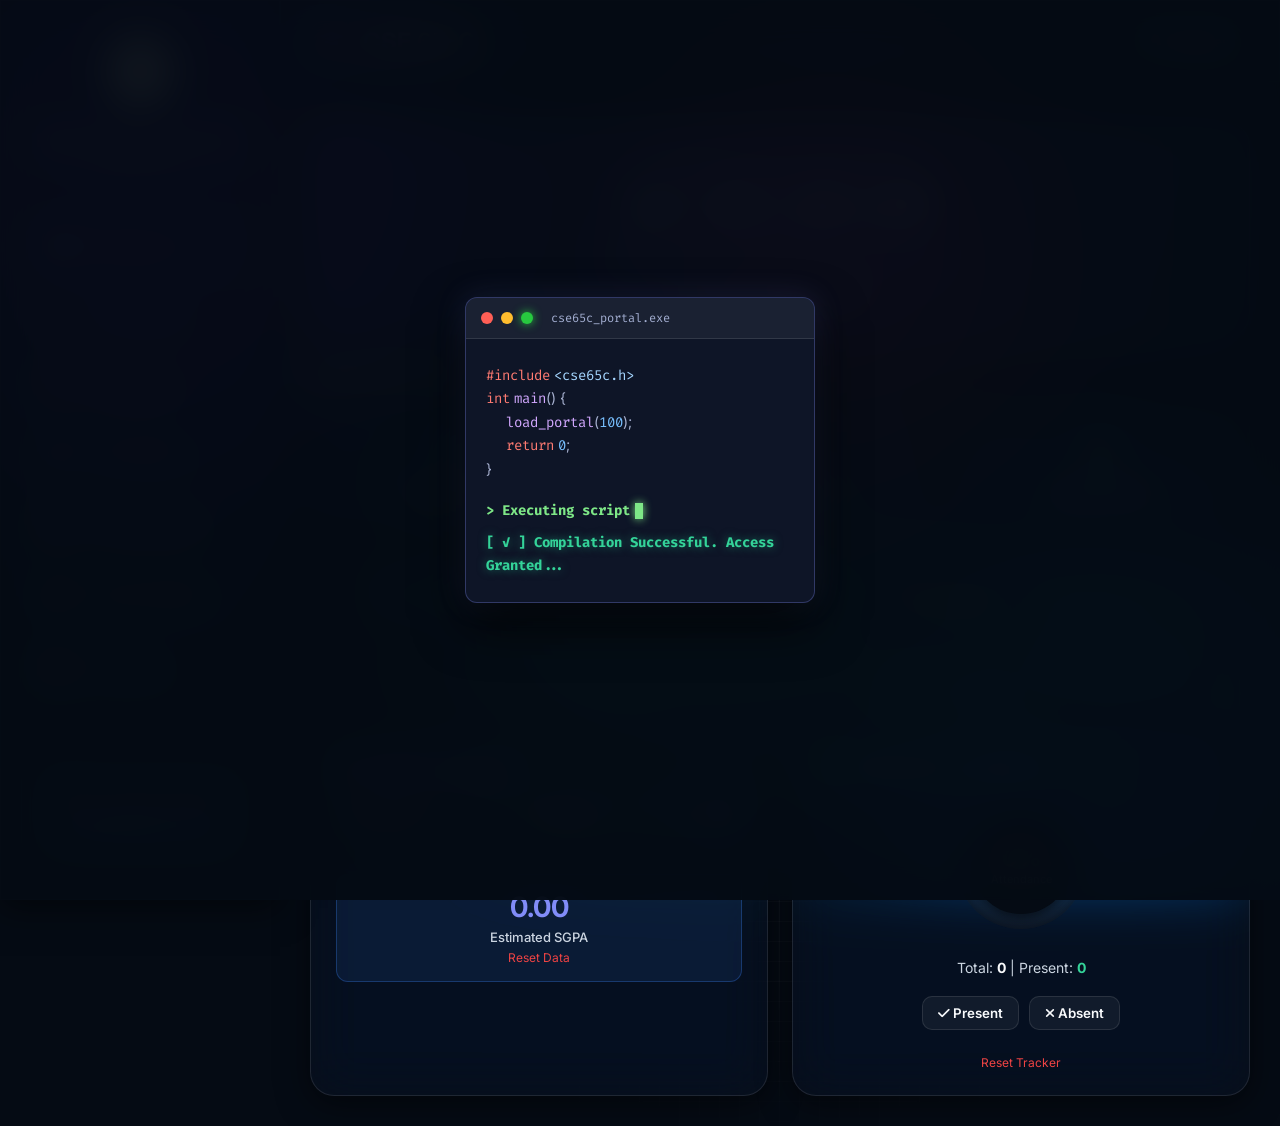
<file: index.html>
<!DOCTYPE html>
<html lang="en">
<head>
    <meta charset="UTF-8">
    <meta name="viewport" content="width=device-width, initial-scale=1.0, maximum-scale=1.0, user-scalable=no">
    <title>CSE 65-C - Premium Portal</title>
    <!-- FontAwesome -->
    <link rel="stylesheet" href="https://cdnjs.cloudflare.com/ajax/libs/font-awesome/6.4.0/css/all.min.css">
    <!-- Google Fonts -->
    <link href="https://fonts.googleapis.com/css2?family=Inter:wght@300;400;500;600;700&family=Fira+Code:wght@400;500;600&display=swap" rel="stylesheet">
    
    <style>
        /* ================= CSS VARIABLES FOR PERMANENT DARK MODE ================= */
        :root {
            --bg-body: #050b14;
            --glass-bg: rgba(15, 23, 42, 0.35);
            --glass-border: rgba(255, 255, 255, 0.1);
            --glass-icon-bg: rgba(255, 255, 255, 0.05);
            --glass-shadow: 0 8px 32px rgba(0, 0, 0, 0.5);
            
            --text-primary: #f8fafc;
            --text-secondary: #cbd5e1;
            --primary: #818cf8;
            --primary-light: rgba(117, 81, 255, 0.2);
            --hover-bg: rgba(255, 255, 255, 0.05);
            
            --table-hover-bg: rgba(59, 130, 246, 0.7); 
            --table-hover-text: #ffffff;

            --success: #34d399;
            --warning: #fbbf24;
            --danger: #ef4444;

            --font-main: 'Inter', sans-serif;
            --font-code: 'Fira Code', monospace;

            /* Dark Mode Blob Colors */
            --blob-1: #4c1d95;
            --blob-2: #0369a1;
            --blob-3: #0f766e;
            --blob-4: #be185d;
        }

        * { margin: 0; padding: 0; box-sizing: border-box; font-family: var(--font-main); transition: color 0.3s ease, border-color 0.3s ease, background-color 0.3s ease; }

        body { background-color: var(--bg-body); color: var(--text-primary); display: flex; min-height: 100vh; overflow-x: hidden; }

        /* ================= AMBIENT BACKGROUND BLOBS ================= */
        .ambient-bg { position: fixed; top: 0; left: 0; width: 100vw; height: 100vh; z-index: -1; overflow: hidden; pointer-events: none;}
        .blob { position: absolute; filter: blur(90px); opacity: 0.6; animation: floatBlob 25s infinite alternate ease-in-out; border-radius: 50%;}
        .blob:nth-child(1) { width: 45vw; height: 45vw; background: var(--blob-1); top: -10%; left: -10%; }
        .blob:nth-child(2) { width: 40vw; height: 40vw; background: var(--blob-2); bottom: -10%; right: -5%; animation-delay: -5s; }
        .blob:nth-child(3) { width: 35vw; height: 35vw; background: var(--blob-3); top: 40%; left: 35%; animation-delay: -10s; }
        .blob:nth-child(4) { width: 30vw; height: 30vw; background: var(--blob-4); top: 10%; right: 20%; animation-delay: -15s; }
        
        @keyframes floatBlob { 0% { transform: translate(0, 0) scale(1); } 100% { transform: translate(60px, 80px) scale(1.15); } }

        /* ================= UNIVERSAL BACKGROUND ================= */
        .content-area { 
            padding: 30px; flex-grow: 1; max-width: 1400px; margin: 0 auto; width: 100%; 
            position: relative; z-index: 1;
        }
        .content-area::before {
            content: ""; position: absolute; top: 0; left: 0; width: 100%; height: 100%;
            background-image: 
                linear-gradient(rgba(255, 255, 255, 0.08) 1px, transparent 1px),
                linear-gradient(90deg, rgba(255, 255, 255, 0.08) 1px, transparent 1px),
                linear-gradient(rgba(255, 255, 255, 0.03) 2px, transparent 2px),
                linear-gradient(90deg, rgba(255, 255, 255, 0.03) 2px, transparent 2px);
            background-size: 20px 20px, 20px 20px, 100px 100px, 100px 100px;
            background-position: -1px -1px, -1px -1px, -2px -2px, -2px -2px;
            z-index: -1;
            mask-image: radial-gradient(ellipse at center, rgba(0,0,0,1) 0%, rgba(0,0,0,0) 80%);
            -webkit-mask-image: radial-gradient(ellipse at center, rgba(0,0,0,1) 0%, rgba(0,0,0,0) 80%);
            opacity: 0.7; pointer-events: none;
        }

        /* ================= GLASSMORPHISM ================= */
        .glass-effect {
            background: var(--glass-bg);
            backdrop-filter: blur(24px) saturate(180%);
            -webkit-backdrop-filter: blur(24px) saturate(180%);
            border: 1px solid var(--glass-border);
            box-shadow: var(--glass-shadow);
        }
        
        .glass-icon {
            background: var(--glass-icon-bg);
            backdrop-filter: blur(12px);
            -webkit-backdrop-filter: blur(12px);
            border: 1px solid var(--glass-border);
            border-radius: 14px;
            display: inline-flex; justify-content: center; align-items: center;
            box-shadow: 0 4px 15px rgba(0,0,0,0.3);
            transition: 0.3s ease;
        }

        /* ================= PRELOADER ================= */
        #preloader {
            position: fixed; top: 0; left: 0; width: 100vw; height: 100vh;
            background: rgba(5, 11, 20, 0.95); z-index: 999999; display: flex;
            justify-content: center; align-items: center; flex-direction: column;
            transition: opacity 0.8s ease, transform 0.8s ease, visibility 0.8s ease;
            backdrop-filter: blur(20px); -webkit-backdrop-filter: blur(20px);
        }
        .terminal-loader {
            width: 350px; background: rgba(15, 23, 42, 0.95); border: 1px solid rgba(129, 140, 248, 0.3);
            border-radius: 12px; box-shadow: 0 20px 50px rgba(0,0,0,0.8), 0 0 30px rgba(129, 140, 248, 0.15);
            overflow: hidden; animation: floatTerminal 4s ease-in-out infinite alternate;
        }
        @keyframes floatTerminal { 0% { transform: translateY(0px); } 100% { transform: translateY(-12px); } }
        
        .terminal-header {
            background: rgba(255, 255, 255, 0.05); padding: 12px 15px; display: flex; gap: 8px;
            border-bottom: 1px solid rgba(255, 255, 255, 0.1); align-items: center;
        }
        .terminal-header .dot { width: 12px; height: 12px; border-radius: 50%; }
        .dot.red { background: #ff5f56; }
        .dot.yellow { background: #ffbd2e; }
        .dot.green { background: #27c93f; box-shadow: 0 0 10px #27c93f; }
        .terminal-header .title { margin-left: 10px; font-size: 12px; color: #a3aed1; font-family: var(--font-code); }
        
        .terminal-body { padding: 25px 20px; font-family: var(--font-code); font-size: 14px; color: #a8b2d1; text-align: left; line-height: 1.6;}
        
        .terminal-body .code-line { opacity: 0; animation: fadeLine 0.1s forwards; }
        .code-line.l1 { animation-delay: 0.5s; }
        .code-line.l2 { animation-delay: 1.2s; }
        .code-line.l3 { animation-delay: 1.8s; }
        .code-line.l4 { animation-delay: 2.2s; }
        .code-line.l5 { animation-delay: 2.6s; }

        .keyword { color: #ff7b72; font-family: var(--font-code); }
        .string { color: #a5d6ff; font-family: var(--font-code); }
        .function { color: #d2a8ff; font-family: var(--font-code); }
        .number { color: #79c0ff; font-family: var(--font-code); }
        .indent { margin-left: 20px; }
        
        .typing-text { 
            margin-top: 20px; color: #7ee787; font-weight: bold; font-family: var(--font-code); display: flex; align-items: center;
            opacity: 0; animation: fadeLine 0.1s forwards; animation-delay: 3s;
        }
        .success-flash {
            margin-top: 10px; color: #34d399; font-weight: bold; font-family: var(--font-code); text-shadow: 0 0 10px rgba(52,211,153,0.5);
            opacity: 0; animation: fadeLine 0.1s forwards; animation-delay: 3.8s;
        }
        .cursor { display: inline-block; width: 8px; height: 16px; background: #7ee787; animation: blink 1s step-end infinite; margin-left: 5px; box-shadow: 0 0 8px #7ee787;}
        
        @keyframes fadeLine { from { opacity: 0; transform: translateX(-5px); } to { opacity: 1; transform: translateX(0); } }
        @keyframes blink { 0%, 100% { opacity: 1; } 50% { opacity: 0; } }
        
        /* ================= STATUS ANIMATIONS ================= */
        @keyframes pulseLive { 0% { opacity: 1; } 50% { opacity: 0.5; } 100% { opacity: 1; } }
        .pulse { display: inline-block; animation: pulseLive 1.5s infinite; }

        @keyframes glowYellow {
            0% { text-shadow: 0 0 5px rgba(251, 191, 36, 0.3); color: #fbbf24; }
            50% { text-shadow: 0 0 15px rgba(251, 191, 36, 0.9); color: #fde047; }
            100% { text-shadow: 0 0 5px rgba(251, 191, 36, 0.3); color: #fbbf24; }
        }
        .anim-yellow { animation: glowYellow 2s ease-in-out infinite; font-weight: 700; }

        @keyframes pulseOrange {
            0% { opacity: 0.7; color: #f97316; text-shadow: 0 0 5px rgba(249,115,22,0.2); }
            50% { opacity: 1; color: #fb923c; text-shadow: 0 0 12px rgba(249,115,22,0.7); }
            100% { opacity: 0.7; color: #f97316; text-shadow: 0 0 5px rgba(249,115,22,0.2); }
        }
        .anim-orange { animation: pulseOrange 1.5s ease-in-out infinite; font-weight: 700; }
        
        .text-red-live { color: var(--danger); font-weight: 700; text-shadow: 0 0 10px rgba(239,68,68,0.5); }

        /* ================= SIDEBAR ================= */
        .sidebar {
            width: 280px; position: fixed; height: 100vh; padding: 30px 20px; 
            display: flex; flex-direction: column; z-index: 100; 
            transition: transform 0.4s ease; border-right: 1px solid var(--glass-border);
            overflow-y: auto;
        }
        .sidebar::-webkit-scrollbar { width: 5px; }
        .sidebar::-webkit-scrollbar-thumb { background: rgba(255,255,255,0.2); border-radius: 10px; }
        
        .logo-area { text-align: center; margin-bottom: 30px; flex-shrink: 0; }
        .logo-area img { 
            width: 80px; height: 80px; border-radius: 50%; margin-bottom: 15px; 
            padding: 6px; background: var(--glass-icon-bg); border: 1px solid var(--glass-border);
            backdrop-filter: blur(10px); box-shadow: var(--glass-shadow); object-fit: contain;
        }
        .logo-area h2 { font-size: 18px; font-weight: 700; color: var(--text-primary); }
        .badge-dept { background: var(--glass-icon-bg); border: 1px solid var(--glass-border); color: var(--primary); padding: 5px 12px; border-radius: 8px; font-size: 12px; font-weight: 700; display: inline-block; margin-top: 8px; backdrop-filter: blur(5px);}

        .nav-menu { list-style: none; flex-grow: 1; margin-bottom: 20px; }
        .nav-menu button {
            width: 100%; background: transparent; border: 1px solid transparent; color: var(--text-secondary);
            padding: 12px 15px; text-align: left; font-size: 15px; font-weight: 500;
            border-radius: 16px; cursor: pointer; display: flex; align-items: center; gap: 15px; margin-bottom: 8px;
            transition: all 0.3s ease;
        }
        .nav-menu button .glass-icon { width: 36px; height: 36px; font-size: 16px; color: var(--text-secondary); border-radius: 10px;}
        .nav-menu button:hover, .nav-menu button.active { 
            background: var(--glass-icon-bg); border-color: var(--glass-border); color: var(--primary); transform: translateX(5px);
        }
        .nav-menu button:hover .glass-icon, .nav-menu button.active .glass-icon { color: var(--primary); border-color: var(--primary); background: rgba(117, 81, 255, 0.2); }

        .dev-badge {
            padding: 15px; border-radius: 18px; text-align: center; font-size: 12px; color: var(--text-secondary);
            position: relative; overflow: hidden; transition: all 0.4s ease;
            flex-shrink: 0; margin-top: auto; margin-bottom: 10px;
        }
        .dev-badge:hover { transform: translateY(-3px); border-color: var(--primary); box-shadow: 0 10px 25px rgba(117, 81, 255, 0.15); }
        .dev-badge i { font-size: 16px; color: var(--primary); margin-bottom: 5px; animation: bounce 2s infinite; }
        .dev-badge strong {
            background: linear-gradient(to right, #7dd3fc, #38bdf8); -webkit-background-clip: text; -webkit-text-fill-color: transparent;
            font-size: 14.5px; display: block; margin-top: 5px; font-weight: 800; letter-spacing: 0.5px;
        }
        @keyframes bounce { 0%, 100% { transform: translateY(0); } 50% { transform: translateY(-3px); } }

        /* ================= MAIN CONTENT ================= */
        .main-content { margin-left: 280px; width: calc(100% - 280px); display: flex; flex-direction: column; min-height: 100vh;}
        
        .top-bar {
            padding: 15px 30px; display: flex; justify-content: space-between; align-items: center; 
            border-bottom: 1px solid var(--glass-border); position: sticky; top: 0; z-index: 90;
        }
        .headline { font-size: 24px; font-weight: 700; display: flex; align-items: center; gap: 12px; color: var(--text-primary); }
        .headline .glass-icon { width: 40px; height: 40px; font-size: 18px; color: var(--primary); border-radius: 12px;}

        .top-controls { display: flex; gap: 12px; align-items: center; }
        .icon-btn {
            color: var(--text-primary); padding: 10px 18px; border-radius: 14px; font-weight: 600; cursor: pointer;
            display: flex; align-items: center; gap: 8px; font-size: 14px; transition: 0.3s; background: transparent; border: 1px solid transparent;
        }
        .icon-btn:hover { background: var(--glass-icon-bg); color: var(--primary); border-color: var(--primary); transform: translateY(-2px);}
        .mobile-menu-btn { display: none; background: transparent; border: none; font-size: 24px; color: var(--text-primary); cursor: pointer; }

        .section { display: none; animation: slideUp 0.4s ease; position: relative; z-index: 2;}
        .section.active { display: block; }
        @keyframes slideUp { from { opacity: 0; transform: translateY(15px); } to { opacity: 1; transform: translateY(0); } }

        /* ================= DASHBOARD WIDGETS ================= */
        .timer-card { background: linear-gradient(135deg, rgba(117, 81, 255, 0.2), rgba(15, 23, 42, 0.5)); border: 1px solid var(--primary); text-align: center; padding: 25px; border-radius: 24px; box-shadow: 0 10px 30px rgba(117, 81, 255, 0.15); margin-bottom: 25px; position: relative; overflow: hidden;}
        .timer-card::after { content: ''; position: absolute; top: -50%; left: -50%; width: 200%; height: 200%; background: radial-gradient(circle, rgba(117,81,255,0.15) 0%, transparent 70%); pointer-events: none; animation: spin 10s linear infinite;}
        .timer-title { font-size: 16px; color: var(--text-secondary); text-transform: uppercase; letter-spacing: 1px; margin-bottom: 10px;}
        .timer-countdown { font-family: var(--font-code); font-size: 42px; font-weight: 700; color: var(--text-primary); text-shadow: 0 0 15px rgba(117, 81, 255, 0.5); letter-spacing: 3px; }
        .timer-subject { margin-top: 10px; font-size: 18px; color: var(--primary); font-weight: 600; line-height: 1.5; }
        @keyframes spin { 100% { transform: rotate(360deg); } }

        .tools-grid { display: grid; grid-template-columns: repeat(auto-fit, minmax(300px, 1fr)); gap: 24px; margin-top: 25px;}
        
        .attendance-container { display: flex; flex-direction: column; align-items: center; justify-content: center; gap: 20px;}
        .circular-chart { position: relative; width: 130px; height: 130px; border-radius: 50%; background: conic-gradient(var(--success) var(--perc, 0%), rgba(255,255,255,0.05) 0); display: flex; justify-content: center; align-items: center; box-shadow: inset 0 0 20px rgba(0,0,0,0.5);}
        .circular-inner { width: 100px; height: 100px; border-radius: 50%; background: var(--bg-body); display: flex; flex-direction: column; justify-content: center; align-items: center; box-shadow: 0 4px 10px rgba(0,0,0,0.5);}
        .circular-inner h2 { font-size: 24px; color: var(--text-primary); }
        .att-btns { display: flex; gap: 10px; }
        .att-btn { background: var(--glass-icon-bg); border: 1px solid var(--glass-border); color: var(--text-primary); padding: 8px 15px; border-radius: 10px; cursor: pointer; transition: 0.3s; font-weight: 600;}
        .att-btn.present:hover { background: rgba(52, 211, 153, 0.2); color: var(--success); border-color: var(--success);}
        .att-btn.absent:hover { background: rgba(248, 113, 113, 0.2); color: var(--danger); border-color: var(--danger);}

        .sgpa-inputs { display: flex; gap: 10px; margin-bottom: 15px; }
        .sgpa-inputs select { flex: 1; padding: 10px; background: var(--hover-bg); border: 1px solid var(--glass-border); border-radius: 10px; color: var(--text-primary); outline: none; }
        .sgpa-inputs button { background: var(--primary-light); color: var(--primary); border: 1px solid var(--primary); padding: 10px 15px; border-radius: 10px; cursor: pointer; font-weight: 600;}
        .sgpa-inputs button:hover { background: var(--primary); color: white;}
        .sgpa-result { background: rgba(59, 130, 246, 0.1); border: 1px solid rgba(59, 130, 246, 0.3); padding: 15px; border-radius: 12px; text-align: center; margin-top: 15px;}
        .sgpa-result h3 { color: var(--secondary); font-size: 24px; }
        .sgpa-list { max-height: 100px; overflow-y: auto; font-size: 13px; color: var(--text-secondary); margin-top: 10px;}
        .sgpa-list div { display: flex; justify-content: space-between; border-bottom: 1px solid var(--glass-border); padding: 5px 0;}

        /* ================= CARDS & PILLS ================= */
        .color-socio { color: #38bdf8 !important; }
        .color-math { color: #34d399 !important; }
        .color-eee { color: #fbbf24 !important; }
        .color-ds { color: #a78bfa !important; }

        .floating-container { position: relative; width: 100%; height: 150px; margin-top: 20px; pointer-events: none; }
        .float-pill {
            position: absolute; padding: 10px 20px; border-radius: 30px; font-size: 14px; font-weight: 600;
            animation: floatPill 6s infinite ease-in-out alternate; display: flex; align-items: center; gap: 8px;
        }
        .float-pill .glass-icon { width: 30px; height: 30px; font-size: 14px; border-radius: 50%; border: none;}
        .pill-1 { top: 10%; left: 5%; animation-delay: 0s; }
        .pill-2 { top: 50%; left: 35%; animation-delay: -2s; }
        .pill-3 { top: 15%; right: 25%; animation-delay: -4s; }
        .pill-4 { top: 60%; right: 5%; animation-delay: -1s; }
        @keyframes floatPill { 0% { transform: translateY(0) rotate(0deg); } 100% { transform: translateY(-20px) rotate(4deg); } }

        .card-grid { display: grid; grid-template-columns: repeat(auto-fit, minmax(240px, 1fr)); gap: 24px; margin-top: 20px; position: relative; z-index: 2;}
        .data-card {
            border-radius: 24px; padding: 25px; display: flex; flex-direction: column; position: relative; overflow: hidden;
            transition: all 0.4s; cursor: pointer;
        }
        .data-card:hover { transform: translateY(-5px); border-color: var(--primary); box-shadow: 0 15px 35px rgba(117, 81, 255, 0.2); }
        .data-card .bg-icon { position: absolute; right: -15px; bottom: -15px; font-size: 100px; color: var(--text-secondary); opacity: 0.1; transform: rotate(-15deg); }
        .data-card h3 { font-size: 28px; font-weight: 700; color: var(--primary); margin-bottom: 5px; }
        .data-card p { font-size: 14px; color: var(--text-secondary); font-weight: 500; }

        /* ================= TABLES ================= */
        .table-controls { display: flex; justify-content: space-between; align-items: center; margin-bottom: 20px; flex-wrap: wrap; gap: 15px; }
        .search-box { border-radius: 16px; padding: 12px 20px; display: flex; align-items: center; gap: 10px; width: 100%; max-width: 400px; }
        .search-box input { border: none; background: transparent; outline: none; color: var(--text-primary); width: 100%; font-size: 14px; }
        .search-box i { color: var(--text-secondary); }
        .search-box:focus-within { border-color: var(--primary); box-shadow: 0 0 0 4px var(--primary-light); }

        .table-container { 
            border-radius: 24px; overflow-x: auto; margin-bottom: 30px; 
            border: 1px solid var(--glass-border); box-shadow: var(--glass-shadow); 
            background: var(--glass-bg); backdrop-filter: blur(24px); -webkit-backdrop-filter: blur(24px);
        }
        
        table { width: 100%; border-collapse: collapse; min-width: 600px; }
        th { background: rgba(255,255,255,0.03); padding: 16px 20px; text-align: left; font-size: 13px; font-weight: 700; color: var(--text-secondary); text-transform: uppercase; border-bottom: 1px solid var(--glass-border); backdrop-filter: blur(10px); }
        td { padding: 15px 20px; text-align: left; border-bottom: 1px solid var(--glass-border); font-size: 14px; font-weight: 500; color: var(--text-primary); transition: 0.3s ease; }
        
        tbody tr { transition: transform 0.2s ease, box-shadow 0.2s ease, background-color 0.3s; }
        @media screen and (min-width: 769px) {
            tbody tr:hover { background: var(--table-hover-bg) !important; transform: scale(1.01); box-shadow: 0 4px 15px rgba(59, 130, 246, 0.4); border-radius: 8px; }
            tbody tr:hover td { color: var(--table-hover-text) !important; border-bottom-color: transparent; }
        }

        .badge { padding: 4px 10px; border-radius: 20px; font-size: 11px; font-weight: 700; margin-left: 8px; color: white; border: 1px solid rgba(255,255,255,0.4); backdrop-filter: blur(5px);}
        .badge-cr { background: rgba(245, 158, 11, 0.8); }
        .badge-advisor { background: rgba(16, 185, 129, 0.8); }

        /* ================= NEW PREMIUM ROUTINE DESIGN ================= */
        .day-tabs { display: flex; gap: 12px; overflow-x: auto; padding-bottom: 15px; margin-bottom: 25px; }
        .day-tabs::-webkit-scrollbar { height: 4px; }
        .day-tabs::-webkit-scrollbar-thumb { background: var(--primary); border-radius: 4px; }
        
        .day-tab {
            background: var(--glass-bg); border: 1px solid var(--glass-border); color: var(--text-secondary);
            padding: 12px 25px; border-radius: 14px; font-weight: 600; cursor: pointer; transition: 0.3s;
            white-space: nowrap; flex-shrink: 0; display: flex; align-items: center; gap: 8px; font-size: 15px;
        }
        .day-tab:hover { background: var(--hover-bg); border-color: rgba(255,255,255,0.2); }
        .day-tab.active {
            background: var(--primary-light); border-color: var(--primary); color: var(--text-primary); 
            box-shadow: 0 0 20px rgba(117, 81, 255, 0.2);
        }
        
        .class-card {
            background: var(--glass-bg); border: 1px solid var(--glass-border); border-left: 5px solid var(--subject-color, var(--primary));
            padding: 25px; border-radius: 20px; margin-bottom: 20px; display: flex; align-items: center; gap: 25px;
            transition: 0.4s cubic-bezier(0.175, 0.885, 0.32, 1.275); backdrop-filter: blur(12px); box-shadow: var(--glass-shadow);
        }
        .class-card:hover {
            transform: translateY(-5px); box-shadow: 0 15px 35px rgba(0,0,0,0.5); background: rgba(255, 255, 255, 0.03);
        }
        
        .time-block {
            text-align: center; padding-right: 25px; border-right: 1px solid var(--glass-border); min-width: 120px;
        }
        .time-block .time { font-size: 28px; font-weight: 700; font-family: var(--font-code); color: var(--text-primary); display: block; line-height: 1.1;}
        .time-block .ampm { font-size: 14px; color: var(--text-secondary); font-weight: 600; letter-spacing: 1px;}
        
        .info-block { flex-grow: 1; }
        .info-block h4 { font-size: 20px; color: var(--text-primary); margin-bottom: 8px; font-weight: 700;}
        .info-block p { font-size: 14px; color: var(--text-secondary); font-weight: 500; display: flex; align-items: center; gap: 6px;}
        
        .action-block { text-align: right; min-width: 140px; display: flex; flex-direction: column; align-items: flex-end; justify-content: center;}
        .live-status { font-size: 13px; font-weight: 500; margin-bottom: 10px; font-family: var(--font-code);}
        .join-btn {
            background: var(--success); color: #000; padding: 10px 20px; border-radius: 12px; text-decoration: none;
            font-size: 14px; font-weight: 700; display: inline-flex; align-items: center; gap: 8px; transition: 0.3s;
            opacity: 0; pointer-events: none;
        }
        .join-btn:hover { box-shadow: 0 0 20px rgba(52, 211, 153, 0.6); transform: scale(1.05); }

        /* ================= FOLDERS & COMMENTS ================= */
        .folder-card { text-align: center; padding: 30px 20px; }
        .folder-card .folder-icon { width: 75px; height: 75px; border-radius: 22px; display: flex; justify-content: center; align-items: center; font-size: 34px; margin: 0 auto 15px auto; transition: 0.4s cubic-bezier(0.175, 0.885, 0.32, 1.275);}
        .folder-card:hover .folder-icon { transform: scale(1.15) rotate(8deg); border-color: var(--primary);}
        .folder-card h4 { font-size: 16px; color: var(--text-primary); margin-bottom: 5px; font-weight: 700;}
        .faculty-avatar { width: 70px; height: 70px; font-size: 30px; border-radius: 50%; margin-bottom: 15px;}

        .chat-container { border-radius: 24px; padding: 25px; }
        .comment-input { width: 100%; border-radius: 16px; padding: 18px; color: var(--text-primary); min-height: 120px; resize: vertical; outline: none; margin-bottom: 15px; font-size: 15px; background: rgba(0,0,0,0.2); border: 1px solid var(--glass-border);}
        .comment-input:focus { border-color: var(--primary); box-shadow: 0 0 0 3px var(--primary-light); }
        .wa-btn-group { display: flex; gap: 10px; flex-wrap: wrap; }
        .btn-send { background: rgba(37, 211, 102, 0.15); color: #25D366; border: 1px solid rgba(37, 211, 102, 0.4); padding: 12px 20px; border-radius: 14px; font-weight: 600; cursor: pointer; display: flex; align-items: center; gap: 8px; transition: 0.3s; backdrop-filter: blur(10px); }
        .btn-send:hover { background: rgba(37, 211, 102, 0.3); transform: translateY(-2px); box-shadow: 0 5px 15px rgba(37, 211, 102, 0.2); color: white;}
        .btn-send .glass-icon { width: 30px; height: 30px; font-size: 16px; border: none; background: transparent;}
        .public-comments { margin-top: 30px; display: flex; flex-direction: column; gap: 15px; }
        .comment-msg { border-radius: 20px; padding: 20px; display: flex; gap: 15px; align-items: flex-start; }
        .comment-avatar { width: 50px; height: 50px; border-radius: 50%; display: flex; justify-content: center; align-items: center; font-size: 20px; font-weight: bold; flex-shrink: 0; color: var(--primary); }
        .comment-content h5 { color: var(--text-primary); font-size: 15px; margin-bottom: 5px; font-weight: 700;}
        .comment-content span { font-size: 12px; color: var(--text-secondary); font-weight: 500; margin-left: 10px; }
        .comment-content p { color: var(--text-primary); font-size: 14px; line-height: 1.6; }

        /* ================= FULL RESPONSIVE FIXES ================= */
        .sidebar-overlay { display: none; position: fixed; top: 0; left: 0; width: 100vw; height: 100vh; background: rgba(0,0,0,0.6); z-index: 95; backdrop-filter: blur(5px);}
        .sidebar-overlay.active { display: block; }
        
        @media screen and (max-width: 992px) {
            .sidebar { transform: translateX(-100%); }
            .sidebar.active { transform: translateX(0); }
            .main-content { margin-left: 0; width: 100%; }
            .mobile-menu-btn { display: block; }
        }

        @media screen and (max-width: 768px) {
            .content-area { padding: 15px; }
            .top-bar { padding: 15px 20px; }
            .headline { font-size: 20px; }
            .headline .glass-icon { width: 35px; height: 35px; font-size: 16px; }
            .card-grid { grid-template-columns: 1fr; gap: 15px; }
            
            /* Responsive Floating Pills - FIXED */
            .floating-container { display: flex !important; flex-wrap: wrap; justify-content: center; height: auto; gap: 10px; padding: 15px 0; margin-bottom: 10px; }
            .float-pill { position: static !important; animation: none !important; font-size: 12px; padding: 6px 12px; background: var(--glass-icon-bg); backdrop-filter: blur(10px); }
            .float-pill .glass-icon { width: 20px; height: 20px; font-size: 10px; }
            
            /* Responsive tables: Hide Serial Column */
            table th:first-child, table td:first-child { display: none !important; }
            
            /* Responsive Premium Routine */
            .class-card { flex-direction: column; align-items: flex-start; gap: 15px; padding: 20px; }
            .time-block { border-right: none; border-bottom: 1px solid var(--glass-border); padding-right: 0; padding-bottom: 15px; width: 100%; text-align: left; display: flex; align-items: baseline; gap: 10px; }
            .action-block { width: 100%; display: flex; flex-direction: row; justify-content: space-between; align-items: center; margin-top: 5px; }
            .live-status { margin-bottom: 0; }
        }
    </style>
</head>
<body data-theme="dark">

    <!-- PRELOADER -->
    <div id="preloader">
        <div class="terminal-loader">
            <div class="terminal-header">
                <span class="dot red"></span>
                <span class="dot yellow"></span>
                <span class="dot green"></span>
                <span class="title">cse65c_portal.exe</span>
            </div>
            <div class="terminal-body">
                <div class="code-line l1"><span class="keyword">#include</span> <span class="string">&lt;cse65c.h&gt;</span></div>
                <div class="code-line l2"><span class="keyword">int</span> <span class="function">main</span>() {</div>
                <div class="code-line l3 indent"><span class="function">load_portal</span>(<span class="number">100</span>);</div>
                <div class="code-line l4 indent"><span class="keyword">return</span> <span class="number">0</span>;</div>
                <div class="code-line l5">}</div>
                <div class="typing-text">> Executing script<span class="cursor"></span></div>
                <div class="success-flash">[ ✓ ] Compilation Successful. Access Granted...</div>
            </div>
        </div>
    </div>

    <!-- Background -->
    <div class="ambient-bg">
        <div class="blob"></div><div class="blob"></div><div class="blob"></div><div class="blob"></div>
    </div>

    <div class="sidebar-overlay" id="overlay" onclick="toggleSidebar()"></div>

    <!-- SIDEBAR -->
    <aside class="sidebar glass-effect" id="sidebar">
        <div class="logo-area">
            <img src="logo.png" alt="MU Logo" onerror="this.src='https://via.placeholder.com/80x80?text=MU'">
            <h2>Metropolitan University</h2>
            <div class="badge-dept">Dept. of CSE</div>
        </div>
        <ul class="nav-menu">
            <li><button class="tab-btn active" onclick="switchTab('dashboard')"><div class="glass-icon"><i class="fas fa-chart-pie"></i></div> Dashboard</button></li>
            <li><button class="tab-btn" onclick="switchTab('social')"><div class="glass-icon"><i class="fas fa-hashtag"></i></div> Social Media</button></li>
            <li><button class="tab-btn" onclick="switchTab('students')"><div class="glass-icon"><i class="fas fa-users"></i></div> Student List</button></li>
            <li><button class="tab-btn" onclick="switchTab('routineTab')"><div class="glass-icon"><i class="fas fa-calendar-alt"></i></div> Class Routine</button></li>
            <li><button class="tab-btn" onclick="switchTab('materials')"><div class="glass-icon"><i class="fas fa-folder-open"></i></div> Study Materials</button></li>
            <li><button class="tab-btn" onclick="switchTab('faculty')"><div class="glass-icon"><i class="fas fa-chalkboard-teacher"></i></div> Course Teachers</button></li>
            <li><button class="tab-btn" onclick="switchTab('discussion')"><div class="glass-icon"><i class="fas fa-comments"></i></div> Discussion</button></li>
        </ul>
        
        <div class="dev-badge glass-effect">
            <div class="glass-icon" style="width: 35px; height: 35px; margin-bottom: 8px; border-radius: 50%;"><i class="fas fa-code" style="margin: 0;"></i></div>
            <span>Developed & Designed by</span>
            <strong>Jannatull Nayeem Nur</strong>
        </div>
    </aside>

    <!-- MAIN CONTENT -->
    <main class="main-content">
        <!-- TOP BAR -->
        <header class="top-bar glass-effect">
            <div style="display: flex; align-items: center; gap: 15px;">
                <button class="mobile-menu-btn" onclick="toggleSidebar()"><i class="fas fa-bars"></i></button>
                <h2 class="headline"><div class="glass-icon"><i class="fas fa-graduation-cap"></i></div> CSE 65-C</h2>
            </div>
            <div class="top-controls">
                <button class="icon-btn glass-effect" onclick="switchTab('notices')">
                    <div class="glass-icon" style="width: 28px; height: 28px; border:none; background:transparent;"><i class="fas fa-bell"></i></div> Notices
                </button>
            </div>
        </header>

        <div class="content-area">
            
            <!-- Dashboard Section -->
            <div id="dashboard" class="section active">
                
                <!-- LIVE CLASS TIMER WIDGET -->
                <div class="timer-card glass-effect" style="margin-top: 10px;">
                    <div class="timer-title">Upcoming Class Countdown</div>
                    <div class="timer-countdown" id="classCountdown">--:--:--</div>
                    <div class="timer-subject" id="classSubject">Loading schedule...</div>
                </div>

                <!-- QUICK ERP LINKS -->
                <h3 style="font-size: 20px; color: var(--text-primary); margin-bottom: 15px; position: relative; z-index: 2;">Quick ERP Links</h3>
                <div class="card-grid" style="grid-template-columns: repeat(auto-fit, minmax(200px, 1fr)); margin-top: 0; margin-bottom: 30px;">
                    <a href="https://metrouni.edu.bd/" target="_blank" style="text-decoration: none;">
                        <div class="data-card glass-effect" style="padding: 20px; align-items: center; text-align: center;">
                            <div class="glass-icon color-socio" style="width: 50px; height: 50px; border-radius: 15px; font-size: 24px; margin-bottom: 10px;"><i class="fas fa-globe"></i></div>
                            <h4 style="color: var(--text-primary); font-size: 16px;">Main Website</h4>
                        </div>
                    </a>
                    <a href="https://student.metrouni.edu.bd/" target="_blank" style="text-decoration: none;">
                        <div class="data-card glass-effect" style="padding: 20px; align-items: center; text-align: center;">
                            <div class="glass-icon color-eee" style="width: 50px; height: 50px; border-radius: 15px; font-size: 24px; margin-bottom: 10px;"><i class="fas fa-user-graduate"></i></div>
                            <h4 style="color: var(--text-primary); font-size: 16px;">Student Portal</h4>
                        </div>
                    </a>
                    <a href="https://library.metrouni.edu.bd/" target="_blank" style="text-decoration: none;">
                        <div class="data-card glass-effect" style="padding: 20px; align-items: center; text-align: center;">
                            <div class="glass-icon color-math" style="width: 50px; height: 50px; border-radius: 15px; font-size: 24px; margin-bottom: 10px;"><i class="fas fa-book-reader"></i></div>
                            <h4 style="color: var(--text-primary); font-size: 16px;">Library Portal</h4>
                        </div>
                    </a>
                </div>

                <!-- Floating Subject Pills (Fixed for Mobile) -->
                <div class="floating-container">
                    <div class="float-pill glass-effect pill-1 color-socio"><div class="glass-icon color-socio"><i class="fas fa-users"></i></div> Sociology</div>
                    <div class="float-pill glass-effect pill-2 color-math"><div class="glass-icon color-math"><i class="fas fa-cube"></i></div> Matrices & Geometry</div>
                    <div class="float-pill glass-effect pill-3 color-eee"><div class="glass-icon color-eee"><i class="fas fa-bolt"></i></div> Basic EEE</div>
                    <div class="float-pill glass-effect pill-4 color-ds"><div class="glass-icon color-ds"><i class="fas fa-database"></i></div> Data Structure</div>
                </div>

                <!-- Academic Tools (CGPA & Attendance) -->
                <div class="tools-grid">
                    <!-- CGPA Calculator -->
                    <div class="data-card glass-effect" style="padding: 25px;">
                        <h3 style="font-size: 20px; margin-bottom: 15px;"><i class="fas fa-calculator" style="color: var(--secondary); margin-right: 10px;"></i> SGPA Calculator</h3>
                        <div class="sgpa-inputs">
                            <select id="gradeSelect">
                                <option value="4.00">A+ (4.00)</option>
                                <option value="3.75">A (3.75)</option>
                                <option value="3.50">A- (3.50)</option>
                                <option value="3.25">B+ (3.25)</option>
                                <option value="3.00">B (3.00)</option>
                                <option value="2.75">B- (2.75)</option>
                                <option value="2.50">C+ (2.50)</option>
                                <option value="2.25">C (2.25)</option>
                                <option value="2.00">D (2.00)</option>
                                <option value="0.00">F (0.00)</option>
                            </select>
                            <select id="creditSelect">
                                <option value="3">3 Credits</option>
                                <option value="1.5">1.5 Credits</option>
                            </select>
                            <button onclick="addCourseToSGPA()"><i class="fas fa-plus"></i></button>
                        </div>
                        <div class="sgpa-list" id="sgpaCourseList"></div>
                        <div class="sgpa-result">
                            <h3 id="sgpaDisplay">0.00</h3>
                            <p style="font-size: 13px; margin-top:5px;">Estimated SGPA</p>
                            <button onclick="resetSGPA()" style="background:transparent; border:none; color:var(--danger); cursor:pointer; margin-top:5px; font-size:12px;">Reset Data</button>
                        </div>
                    </div>

                    <!-- Attendance Tracker -->
                    <div class="data-card glass-effect" style="padding: 25px; display: flex; flex-direction: column; align-items: center;">
                        <h3 style="font-size: 20px; margin-bottom: 20px; align-self: flex-start;"><i class="fas fa-clipboard-check" style="color: var(--success); margin-right: 10px;"></i> Attendance Tracker</h3>
                        <div class="attendance-container">
                            <div class="circular-chart" id="attChart">
                                <div class="circular-inner">
                                    <h2 id="attPercent">0%</h2>
                                    <span style="font-size: 11px; color: var(--text-secondary);">Attendance</span>
                                </div>
                            </div>
                            <div style="font-size: 14px; color: var(--text-secondary); margin-top: 10px;">
                                Total: <span id="attTotal" style="color:var(--text-primary); font-weight:bold;">0</span> | 
                                Present: <span id="attPresent" style="color:var(--success); font-weight:bold;">0</span>
                            </div>
                            <div class="att-btns">
                                <button class="att-btn present" onclick="updateAttendance('present')"><i class="fas fa-check"></i> Present</button>
                                <button class="att-btn absent" onclick="updateAttendance('absent')"><i class="fas fa-times"></i> Absent</button>
                            </div>
                            <button onclick="resetAttendance()" style="background:transparent; border:none; color:var(--danger); cursor:pointer; font-size:12px; margin-top: 5px;">Reset Tracker</button>
                        </div>
                    </div>
                </div>
            </div>

            <!-- Social Media Section -->
            <div id="social" class="section">
                <div style="margin-bottom: 25px;">
                    <h2 style="font-size: 24px; font-weight: 700; margin-bottom: 5px; color: var(--text-primary);">Social Media Connectivity</h2>
                    <p style="color: var(--text-secondary);">Stay connected with your classmates on social platforms.</p>
                </div>
                
                <div class="card-grid" style="grid-template-columns: repeat(auto-fit, minmax(250px, 1fr)); gap: 24px;">
                    <a href="https://chat.whatsapp.com/H2RDTDUHJkN1c8EmEUPsKM?s=cl&p=i&mlu=4" target="_blank" style="text-decoration: none;">
                        <div class="data-card glass-effect" style="border-top: 4px solid #25D366; text-align: center; align-items: center; padding: 40px 25px;">
                            <div class="glass-icon" style="width: 70px; height: 70px; border-radius: 50%; margin-bottom: 20px; box-shadow: 0 10px 20px rgba(37, 211, 102, 0.2);"><i class="fab fa-whatsapp" style="font-size: 40px; color: #25D366;"></i></div>
                            <h4 style="color: var(--text-primary); font-size: 20px; font-weight: 700; margin-bottom: 8px;">WhatsApp Group</h4>
                            <p style="color: var(--text-secondary); font-size: 14px;">Join for instant discussions and quick updates.</p>
                        </div>
                    </a>
                    <a href="https://www.facebook.com/share/1Hqv2jULGL/?mibextid=wwXIfr" target="_blank" style="text-decoration: none;">
                        <div class="data-card glass-effect" style="border-top: 4px solid #1877F2; text-align: center; align-items: center; padding: 40px 25px;">
                            <div class="glass-icon" style="width: 70px; height: 70px; border-radius: 50%; margin-bottom: 20px; box-shadow: 0 10px 20px rgba(24, 119, 242, 0.2);"><i class="fab fa-facebook" style="font-size: 40px; color: #1877F2;"></i></div>
                            <h4 style="color: var(--text-primary); font-size: 20px; font-weight: 700; margin-bottom: 8px;">Facebook Page</h4>
                            <p style="color: var(--text-secondary); font-size: 14px;">Follow for official announcements and events.</p>
                        </div>
                    </a>
                </div>
            </div>

            <!-- Student List Section -->
            <div id="students" class="section">
                <div class="table-controls">
                    <div class="search-box glass-effect">
                        <i class="fas fa-search"></i>
                        <input type="text" id="searchInput" onkeyup="searchTables()" placeholder="Search by ID or Name...">
                    </div>
                    <button class="icon-btn glass-effect" onclick="window.print()"><div class="glass-icon" style="width:28px; height:28px; border:none; background:transparent;"><i class="fas fa-print"></i></div> Print List</button>
                </div>
                <p style="margin-bottom: 15px; font-weight: 600; color: var(--text-secondary);">Total Active Students: <span id="totalCounter" style="color: var(--primary);">0</span></p>

                <h3 style="margin-bottom: 15px; font-size: 20px; color: var(--text-primary);">Regular Students</h3>
                <div class="table-container">
                    <table id="regularTable">
                        <thead><tr><th>Serial</th><th>Student ID</th><th>Name</th></tr></thead>
                        <tbody>
                            <tr><td></td><td>261-115-101</td><td>Mariya Akther</td></tr>
                            <tr><td></td><td>261-115-102</td><td>Md Nasirul Islam Chowdhury</td></tr>
                            <tr><td></td><td>261-115-103</td><td>Mustafizur Rahman Adil</td></tr>
                            <tr><td></td><td>261-115-104</td><td>Rihma Ahmed</td></tr>
                            <tr><td></td><td>261-115-105</td><td>Suraiya Akhter</td></tr>
                            <tr><td></td><td>261-115-106</td><td>Mahfuza Ahmed Lima</td></tr>
                            <tr><td></td><td>261-115-107</td><td>Anika Hussain</td></tr>
                            <tr><td></td><td>261-115-108</td><td>Mehruba Rahman Meem</td></tr>
                            <tr><td></td><td>261-115-109</td><td>Marjan Alam Rahi</td></tr>
                            <tr><td></td><td>261-115-110</td><td>Kazi Tawhidur Rahman</td></tr>
                            <tr><td></td><td>261-115-111</td><td>Muhammad Sabbir Ahmed Kamaly <span class="badge badge-cr">CR</span></td></tr>
                            <tr><td></td><td>261-115-112</td><td>Dewan Tasawar Mazid</td></tr>
                            <tr><td></td><td>261-115-113</td><td>Saliha Bhuiyan Rupa</td></tr>
                            <tr><td></td><td>261-115-114</td><td>Blison Pohsyad</td></tr>
                            <tr><td></td><td>261-115-115</td><td>Niloy Patro</td></tr>
                            <tr><td></td><td>261-115-116</td><td>Tuli Datta</td></tr>
                            <tr><td></td><td>261-115-117</td><td>Samia Mahbub</td></tr>
                            <tr><td></td><td>261-115-118</td><td>Mouli Roy</td></tr>
                            <tr><td></td><td>261-115-119</td><td>Shah Nusrat Jahan</td></tr>
                            <tr><td></td><td>261-115-120</td><td>Suprova Hossain Obonti</td></tr>
                            <tr><td></td><td>261-115-122</td><td>Jannatul Mawa</td></tr>
                            <tr><td></td><td>261-115-123</td><td>Namrota Sarty</td></tr>
                            <tr><td></td><td>261-115-124</td><td>Khadiza Akther Tarin</td></tr>
                            <tr><td></td><td>261-115-125</td><td>Tasnim Ahmed Maliha</td></tr>
                            <tr><td></td><td>261-115-126</td><td>MST Samira Jannat Lavoni</td></tr>
                            <tr><td></td><td>261-115-128</td><td>Sanjida Jannat</td></tr>
                            <tr><td></td><td>261-115-129</td><td>Shanjida Fateha Lima</td></tr>
                            <tr><td></td><td>261-115-130</td><td>Sajeda Nur Chowdhury</td></tr>
                            <tr><td></td><td>261-115-131</td><td>Fayja Islam Chowdhury</td></tr>
                            <tr><td></td><td>261-115-132</td><td>Fahi Muhtadee</td></tr>
                            <tr><td></td><td>261-115-133</td><td>Nafisha Akter Trisha</td></tr>
                            <tr><td></td><td>261-115-134</td><td>Nowshin Nawal Khan</td></tr>
                            <tr><td></td><td>261-115-135</td><td>Tamzidur Rahman</td></tr>
                            <tr><td></td><td>261-115-136</td><td>Yousuf Ahmed Sunny</td></tr>
                            <tr><td></td><td>261-115-137</td><td>Sunjida Akter</td></tr>
                            <tr><td></td><td>261-115-138</td><td>Tajbid Ahmed Chowdhury</td></tr>
                            <tr><td></td><td>261-115-139</td><td>Sadia Akther</td></tr>
                            <tr><td></td><td>261-115-140</td><td>Maisha Tasnim Chowdhury</td></tr>
                            <tr><td></td><td>261-115-141</td><td>Amirul Islam</td></tr>
                            <tr><td></td><td>261-115-142</td><td>Arjumand Ara Liza</td></tr>
                            <tr><td></td><td>261-115-144</td><td>Zarin Mashud Sabah <span class="badge badge-cr">CR</span></td></tr>
                            <tr><td></td><td>261-115-145</td><td>Sagufta Nasrin Luthfa</td></tr>
                            <tr><td></td><td>261-115-146</td><td>Afrida Anjum</td></tr>
                            <tr><td></td><td>261-115-147</td><td>Md. Ariful Haque</td></tr>
                            <tr><td></td><td>261-115-148</td><td>Puspita Sinha</td></tr>
                            <tr><td></td><td>261-115-149</td><td>Farhana Noor Shumi</td></tr>
                            <tr><td></td><td>261-115-150</td><td>Sanjida Tasnim Lisa</td></tr>
                        </tbody>
                    </table>
                </div>

                <h3 style="margin-top: 30px; margin-bottom: 15px; font-size: 20px; color: var(--text-primary);">Re-Admission Students</h3>
                <div class="table-container">
                    <table id="reTable">
                        <thead><tr><th>Serial</th><th>Student ID</th><th>Name</th></tr></thead>
                        <tbody>
                            <tr><td></td><td>252-115-120</td><td>ABDULLAH AL MAHI CHOWDHURY</td></tr>
                            <tr><td></td><td>253-115-103</td><td>PORAG CHOWDHURY</td></tr>
                            <tr><td></td><td>251-115-183</td><td>JANNATULL NAYEEM NUR <span class="badge badge-advisor">Advisor</span></td></tr>
                            <tr><td></td><td>252-115-116</td><td>MD ABDUL AHAD SAIEDY</td></tr>
                            <tr><td></td><td>231-115-324</td><td>MD AL WALID SAMAUN</td></tr>
                            <tr><td></td><td>252-115-176</td><td>Samiha Mahjabin Jarin</td></tr>
                            <tr><td></td><td>222-115-017</td><td>Razia Sultana Shammi (Mukti)</td></tr>
                        </tbody>
                    </table>
                </div>
            </div>

            <!-- PREMIUM CLASS ROUTINE SECTION -->
            <div id="routineTab" class="section">
                <div style="margin-bottom: 25px;">
                    <h2 style="font-size: 24px; font-weight: 700; margin-bottom: 5px; color: var(--text-primary);">Class Routine</h2>
                    <p style="color: var(--text-secondary);">Select a day to view schedule. Live status and direct join links are synced dynamically.</p>
                </div>
                
                <!-- Day Tabs (Interactive) -->
                <div class="day-tabs" id="routineTabs">
                    <!-- Populated by JS -->
                </div>

                <!-- Content Area for Selected Day -->
                <div id="routineContent">
                    <!-- Populated by JS -->
                </div>
            </div>

            <!-- Study Materials Section -->
            <div id="materials" class="section">
                <h2 style="font-size: 24px; margin-bottom: 25px; color: var(--text-primary);">Study Materials & Folders</h2>
                <div class="card-grid">
                    <div class="data-card folder-card glass-effect" onclick="alert('Drive Link will be added here.')">
                        <div class="folder-icon glass-icon color-socio"><i class="fas fa-users"></i></div>
                        <h4>Introduction to Sociology</h4><p>SOC 0314 1311</p>
                    </div>
                    <div class="data-card folder-card glass-effect" onclick="alert('Drive Link will be added here.')">
                        <div class="folder-icon glass-icon color-math"><i class="fas fa-cube"></i></div>
                        <h4>Matrices, Geometry & Vector</h4><p>MAT 0541 1307</p>
                    </div>
                    <div class="data-card folder-card glass-effect" onclick="alert('Drive Link will be added here.')">
                        <div class="folder-icon glass-icon color-eee"><i class="fas fa-bolt"></i></div>
                        <h4>Basic EEE Circuits</h4><p>EEE 0713 1305 / 1306</p>
                    </div>
                    <div class="data-card folder-card glass-effect" onclick="alert('Drive Link will be added here.')">
                        <div class="folder-icon glass-icon color-ds"><i class="fas fa-database"></i></div>
                        <h4>Data Structure</h4><p>CSE 0613 1307 / 1308</p>
                    </div>
                </div>
            </div>

            <!-- Faculty Section -->
            <div id="faculty" class="section">
                <h2 style="font-size: 24px; margin-bottom: 25px; color: var(--text-primary);">Course Teachers</h2>
                <div class="card-grid">
                    <div class="data-card glass-effect" style="align-items: center; text-align: center;">
                        <div class="glass-icon faculty-avatar color-socio"><i class="fas fa-users"></i></div>
                        <h3 style="font-size: 20px;">TBA</h3><p>Introduction to Sociology</p>
                    </div>
                    <div class="data-card glass-effect" style="align-items: center; text-align: center;">
                        <div class="glass-icon faculty-avatar color-math"><i class="fas fa-cube"></i></div>
                        <h3 style="font-size: 20px;">TBA</h3><p>Matrices, Geometry & Vector</p>
                    </div>
                    <div class="data-card glass-effect" style="align-items: center; text-align: center;">
                        <div class="glass-icon faculty-avatar color-eee"><i class="fas fa-bolt"></i></div>
                        <h3 style="font-size: 20px;">TBA</h3><p>Basic EEE Circuits</p>
                    </div>
                    <div class="data-card glass-effect" style="align-items: center; text-align: center;">
                        <div class="glass-icon faculty-avatar color-ds"><i class="fas fa-database"></i></div>
                        <h3 style="font-size: 20px;">TBA</h3><p>Data Structure</p>
                    </div>
                </div>
            </div>

            <!-- Notices Section -->
            <div id="notices" class="section"></div>

            <!-- Discussion Section -->
            <div id="discussion" class="section">
                <div style="margin-bottom: 25px;">
                    <h2 style="font-size: 24px; font-weight: 700; margin-bottom: 5px; color: var(--text-primary);">Discussion & Comments</h2>
                    <p style="color: var(--text-secondary);">Send suggestions directly via WhatsApp and post locally.</p>
                </div>

                <div class="chat-container glass-effect">
                    <textarea class="comment-input glass-effect" id="commentInput" placeholder="Write your suggestion or message here..."></textarea>
                    <p style="margin-bottom: 15px; font-size: 13px; color: var(--warning);">* Note: Your comment will be visible publicly on this device and sent to the selected WhatsApp.</p>
                    <div class="wa-btn-group">
                        <button class="btn-send" onclick="submitComment('advisor')"><div class="glass-icon"><i class="fab fa-whatsapp"></i></div> Advisor (Nayeem)</button>
                        <button class="btn-send" onclick="submitComment('cr1')"><div class="glass-icon"><i class="fab fa-whatsapp"></i></div> CR 1 (Sabah)</button>
                        <button class="btn-send" onclick="submitComment('cr2')"><div class="glass-icon"><i class="fab fa-whatsapp"></i></div> CR 2 (Sabbir)</button>
                    </div>
                </div>
                <h3 style="font-size: 18px; margin-top: 30px; margin-bottom: 15px; color: var(--text-primary);">Public Comments</h3>
                <div class="public-comments" id="commentList"></div>
            </div>

        </div>
    </main>

    <script>
        // ================= PRELOADER =================
        window.addEventListener('load', function() {
            setTimeout(() => {
                const preloader = document.getElementById('preloader');
                if(preloader) {
                    preloader.style.transform = 'scale(1.1)';
                    preloader.style.opacity = '0';
                    setTimeout(() => { preloader.style.display = 'none'; }, 800);
                }
            }, 4500); 

            initializeTables();
            loadComments();
            fetchNotices(); 
            initRoutine(); 
            setInterval(updateAllTimers, 1000); 
            updateAllTimers();
            loadAttendance();
        });

        // ================= PREMIUM ROUTINE LOGIC =================
        const routineData = {
            0: [
                {sub: "Introduction to Sociology", start: "08:30", end: "10:00", link: "https://meet.google.com/xyz", color: "#38bdf8"}, 
                {sub: "Matrices, Geometry & Vector", start: "10:00", end: "11:30", link: "https://meet.google.com/abc", color: "#34d399"}
            ],
            1: [
                {sub: "Basic EEE Circuits", start: "08:30", end: "10:00", link: "https://meet.google.com/def", color: "#fbbf24"}, 
                {sub: "Data Structure", start: "10:00", end: "11:30", link: "https://meet.google.com/hij", color: "#a78bfa"}, 
                {sub: "Basic EEE Circuits Lab", start: "11:30", end: "13:00", link: "https://meet.google.com/klm", color: "#8b5cf6"}
            ],
            2: [
                {sub: "Data Structure Lab", start: "13:00", end: "14:30", link: "https://meet.google.com/nop", color: "#a78bfa"}, 
                {sub: "Introduction to Sociology", start: "14:30", end: "16:00", link: "https://meet.google.com/qrs", color: "#38bdf8"}
            ],
            3: [
                {sub: "Data Structure", start: "13:00", end: "14:30", link: "https://meet.google.com/tuv", color: "#a78bfa"}, 
                {sub: "Basic EEE Circuits", start: "14:30", end: "16:00", link: "https://meet.google.com/wxy", color: "#fbbf24"}
            ],
            4: [
                {sub: "Matrices, Geometry & Vector", start: "08:30", end: "10:00", link: "https://meet.google.com/zab", color: "#34d399"}, 
                {sub: "Data Structure Lab", start: "10:00", end: "11:30", link: "https://meet.google.com/cde", color: "#a78bfa"}, 
                {sub: "Basic EEE Circuits Lab", start: "11:30", end: "13:00", link: "https://meet.google.com/fgh", color: "#8b5cf6"}
            ],
            5: [], 6: [] // Fri, Sat Off
        };
        const daysArray = ["Sunday", "Monday", "Tuesday", "Wednesday", "Thursday", "Friday", "Saturday"];
        
        let currentRoutineDay = new Date().getDay();

        function initRoutine() {
            renderRoutineTabs();
            selectRoutineDay(currentRoutineDay);
        }

        function renderRoutineTabs() {
            const tabsContainer = document.getElementById('routineTabs');
            tabsContainer.innerHTML = '';
            
            daysArray.forEach((dayName, index) => {
                let badge = (index === new Date().getDay()) ? `<span style="background:var(--primary); color:#fff; font-size:10px; padding:2px 6px; border-radius:6px; margin-left:5px;">Today</span>` : ``;
                tabsContainer.innerHTML += `
                    <button class="day-tab" id="tab-day-${index}" onclick="selectRoutineDay(${index})">
                        ${dayName} ${badge}
                    </button>`;
            });
        }

        function selectRoutineDay(dayIndex) {
            currentRoutineDay = dayIndex;
            document.querySelectorAll('.day-tab').forEach(t => t.classList.remove('active'));
            let activeTab = document.getElementById(`tab-day-${dayIndex}`);
            if(activeTab) activeTab.classList.add('active');
            
            renderRoutineContent(dayIndex);
            updateAllTimers(); // Force instant timer update
        }

        function renderRoutineContent(dayIndex) {
            const content = document.getElementById('routineContent');
            content.innerHTML = '';
            
            if (!routineData[dayIndex] || routineData[dayIndex].length === 0) {
                content.innerHTML = `
                    <div class="glass-effect" style="padding:50px; text-align:center; border-radius:20px; color:var(--text-secondary);">
                        <i class="fas fa-bed" style="font-size:50px; margin-bottom:15px; opacity:0.5;"></i>
                        <h3 style="color:var(--text-primary); margin-bottom:5px;">No Classes Today</h3>
                        <p>Enjoy your day off or utilize the time for self-study!</p>
                    </div>`;
                return;
            }

            routineData[dayIndex].forEach((cls, idx) => {
                let timeParts = cls.start.split(":");
                let hour = parseInt(timeParts[0]);
                let ampm = hour >= 12 ? "PM" : "AM";
                let displayHour = hour > 12 ? hour - 12 : (hour === 0 ? 12 : hour);
                let displayTime = `${displayHour.toString().padStart(2, '0')}:${timeParts[1]}`;
                
                content.innerHTML += `
                <div class="class-card" style="--subject-color: ${cls.color};">
                    <div class="time-block">
                        <span class="time">${displayTime}</span>
                        <span class="ampm">${ampm}</span>
                    </div>
                    <div class="info-block">
                        <h4>${cls.sub}</h4>
                        <p><i class="fas fa-map-marker-alt" style="color:var(--primary);"></i> Room: TBA</p>
                    </div>
                    <div class="action-block">
                        <div class="live-status" id="ind-timer-${dayIndex}-${idx}">--</div>
                        <a href="${cls.link}" target="_blank" class="join-btn" id="join-btn-${dayIndex}-${idx}">
                            <i class="fas fa-video"></i> Join Live
                        </a>
                    </div>
                </div>`;
            });
        }

        // 2. Fetch the Overall Next Class (For Dashboard)
        function getNextClass(now) {
            let day = now.getDay();
            let currentMins = now.getHours() * 60 + now.getMinutes();

            if (routineData[day]) {
                for (let cls of routineData[day]) {
                    let startMins = parseInt(cls.start.split(":")[0]) * 60 + parseInt(cls.start.split(":")[1]);
                    let endMins = parseInt(cls.end.split(":")[0]) * 60 + parseInt(cls.end.split(":")[1]);

                    if (currentMins >= startMins && currentMins < endMins) {
                        return { status: 'ongoing', sub: cls.sub, endsIn: endMins - currentMins, link: cls.link };
                    } else if (currentMins < startMins) {
                        let targetDate = new Date();
                        targetDate.setHours(parseInt(cls.start.split(":")[0]), parseInt(cls.start.split(":")[1]), 0, 0);
                        return { status: 'upcoming', sub: cls.sub, time: targetDate, link: cls.link };
                    }
                }
            }

            for (let i = 1; i <= 7; i++) {
                let nextDay = (day + i) % 7;
                if (routineData[nextDay] && routineData[nextDay].length > 0) {
                    let cls = routineData[nextDay][0];
                    let targetDate = new Date();
                    targetDate.setDate(now.getDate() + i);
                    targetDate.setHours(parseInt(cls.start.split(":")[0]), parseInt(cls.start.split(":")[1]), 0, 0);
                    return { status: 'upcoming', sub: cls.sub, time: targetDate, link: cls.link };
                }
            }
            return { status: 'none' };
        }

        // 3. Central Function to Synchronize all Timers and Update Colors
        function updateAllTimers() {
            const now = new Date();
            let currentMins = now.getHours() * 60 + now.getMinutes();
            let today = now.getDay();

            // Update Top Dashboard Widget
            const countdownEl = document.getElementById('classCountdown');
            const subjectEl = document.getElementById('classSubject');
            let nextCls = getNextClass(now);
            
            if (countdownEl && subjectEl) {
                if (nextCls.status === 'ongoing') {
                    let h = Math.floor(nextCls.endsIn / 60); let m = nextCls.endsIn % 60;
                    countdownEl.innerHTML = `<span class="text-red-live" style="font-size:32px;"><span class="pulse">🔴</span> LIVE (Ends in ${h > 0 ? h+'h ':''}${m}m)</span>`;
                    subjectEl.innerHTML = `<i class="fas fa-chalkboard-teacher"></i> Currently in: ${nextCls.sub} <br><a href="${nextCls.link}" target="_blank" style="display:inline-block; margin-top:10px; background:var(--danger); color:#fff; padding:5px 15px; border-radius:10px; text-decoration:none; font-size:14px; font-weight:bold;"><i class="fas fa-video"></i> Join Live Class</a>`;
                } else if (nextCls.status === 'upcoming') {
                    let diff = nextCls.time - now;
                    let d = Math.floor(diff / (1000 * 60 * 60 * 24));
                    let h = Math.floor((diff / (1000 * 60 * 60)) % 24);
                    let m = Math.floor((diff / 1000 / 60) % 60);
                    let s = Math.floor((diff / 1000) % 60);
                    let timeStr = (d > 0 ? `${d}d ` : "") + `${h.toString().padStart(2,'0')}:${m.toString().padStart(2,'0')}:${s.toString().padStart(2,'0')}`;
                    countdownEl.innerText = timeStr;
                    subjectEl.innerHTML = `<i class="fas fa-clock"></i> Upcoming: ${nextCls.sub} <br><a href="${nextCls.link}" target="_blank" style="display:inline-block; margin-top:10px; background:rgba(255,255,255,0.1); color:var(--text-secondary); padding:5px 15px; border-radius:10px; text-decoration:none; font-size:14px; pointer-events:none;"><i class="fas fa-link"></i> Link opens when live</a>`;
                } else {
                    countdownEl.innerText = "--:--:--";
                    subjectEl.innerText = "No upcoming classes found.";
                }
            }

            // Update visible Premium Routine Timers with the New Logic
            if(routineData[currentRoutineDay]) {
                routineData[currentRoutineDay].forEach((cls, idx) => {
                    let timerEl = document.getElementById(`ind-timer-${currentRoutineDay}-${idx}`);
                    let btnEl = document.getElementById(`join-btn-${currentRoutineDay}-${idx}`);
                    if(!timerEl || !btnEl) return;

                    let startMins = parseInt(cls.start.split(":")[0]) * 60 + parseInt(cls.start.split(":")[1]);
                    let endMins = parseInt(cls.end.split(":")[0]) * 60 + parseInt(cls.end.split(":")[1]);

                    if (currentRoutineDay === today) {
                        if (currentMins >= startMins && currentMins < endMins) {
                            // During class: RED
                            timerEl.innerHTML = `<span class="text-red-live"><span class="pulse">🔴</span> LIVE (${endMins - currentMins}m left)</span>`;
                            btnEl.style.opacity = "1"; btnEl.style.pointerEvents = "auto";
                        } else if (currentMins < startMins) {
                            // Before class
                            let diff = startMins - currentMins;
                            let h = Math.floor(diff / 60); let m = diff % 60;
                            let timeText = `Starts in ${h > 0 ? h+'h ':''}${m}m`;
                            
                            if (diff <= 120) {
                                // 1-2 hours before class: ORANGE animation
                                timerEl.innerHTML = `<span class="anim-orange"><i class="fas fa-hourglass-half"></i> Upcoming: ${timeText}</span>`;
                            } else {
                                // Normal upcoming
                                timerEl.innerHTML = `<span style="color:var(--text-secondary);">Upcoming Class: ${timeText}</span>`;
                            }
                            btnEl.style.opacity = "0"; btnEl.style.pointerEvents = "none";
                        } else {
                            // After class
                            let diffAfter = currentMins - endMins;
                            if (diffAfter <= 300) { 
                                // 4-5 hours (300 mins) after class: YELLOW animation
                                timerEl.innerHTML = `<span class="anim-yellow"><i class="fas fa-check-double"></i> Class Ended</span>`;
                            } else {
                                // Normal ended
                                timerEl.innerHTML = `<span style="color:var(--text-secondary);">Class Ended</span>`;
                            }
                            btnEl.style.opacity = "0"; btnEl.style.pointerEvents = "none";
                        }
                    } else {
                        // Future or past day currently viewed: "Upcoming Class"
                        timerEl.innerHTML = `<span style="color:var(--primary); font-weight: 600;"><i class="fas fa-clock"></i> Upcoming Class</span>`;
                        btnEl.style.opacity = "0"; btnEl.style.pointerEvents = "none";
                    }
                });
            }
        }

        // ================= SGPA CALCULATOR LOGIC =================
        let addedCourses = [];
        function addCourseToSGPA() {
            const grade = parseFloat(document.getElementById('gradeSelect').value);
            const credit = parseFloat(document.getElementById('creditSelect').value);
            const gradeText = document.getElementById('gradeSelect').options[document.getElementById('gradeSelect').selectedIndex].text;
            
            addedCourses.push({grade, credit, text: `${credit} Cr | ${gradeText}`});
            updateSGPADisplay();
        }

        function updateSGPADisplay() {
            const listDiv = document.getElementById('sgpaCourseList');
            const resultDiv = document.getElementById('sgpaDisplay');
            listDiv.innerHTML = "";
            
            let totalCredits = 0;
            let totalPoints = 0;

            addedCourses.forEach((c, i) => {
                totalCredits += c.credit;
                totalPoints += (c.credit * c.grade);
                listDiv.innerHTML += `<div><span>Course ${i+1}</span> <span>${c.text}</span></div>`;
            });

            if(totalCredits > 0) {
                let sgpa = (totalPoints / totalCredits).toFixed(2);
                resultDiv.innerText = sgpa;
            } else {
                resultDiv.innerText = "0.00";
            }
        }

        function resetSGPA() {
            addedCourses = [];
            updateSGPADisplay();
        }

        // ================= ATTENDANCE TRACKER LOGIC =================
        let attData = { present: 0, absent: 0 };
        function loadAttendance() {
            let saved = localStorage.getItem('cse65c_attendance');
            if(saved) attData = JSON.parse(saved);
            renderAttendance();
        }
        function updateAttendance(type) {
            if(type === 'present') attData.present++;
            if(type === 'absent') attData.absent++;
            localStorage.setItem('cse65c_attendance', JSON.stringify(attData));
            renderAttendance();
        }
        function resetAttendance() {
            attData = { present: 0, absent: 0 };
            localStorage.setItem('cse65c_attendance', JSON.stringify(attData));
            renderAttendance();
        }
        function renderAttendance() {
            const total = attData.present + attData.absent;
            const pct = total === 0 ? 0 : Math.round((attData.present / total) * 100);
            
            document.getElementById('attTotal').innerText = total;
            document.getElementById('attPresent').innerText = attData.present;
            document.getElementById('attPercent').innerText = `${pct}%`;
            
            document.getElementById('attChart').style.setProperty('--perc', `${pct}%`);
            
            if(pct >= 70) document.getElementById('attChart').style.background = `conic-gradient(var(--success) var(--perc), rgba(255,255,255,0.05) 0)`;
            else if(pct >= 50) document.getElementById('attChart').style.background = `conic-gradient(var(--warning) var(--perc), rgba(255,255,255,0.05) 0)`;
            else document.getElementById('attChart').style.background = `conic-gradient(var(--danger) var(--perc), rgba(255,255,255,0.05) 0)`;
        }

        // ================= OTHER LOGIC =================
        async function fetchNotices() {
            const noticeContainer = document.getElementById('notices');
            const noticesData = [
                { title: "Class Representatives (CR)", body: "Current Class Representatives are Sabbir Kamaly and Zarin Mashud Sabah.", icon: "fa-star", color: "var(--warning)" },
                { title: "Portal Update", body: "Smart routine colors added: Orange (Upcoming), Red (Live), Yellow (Ended recently).", icon: "fa-rocket", color: "var(--primary)" }
            ];
            noticeContainer.innerHTML = `<h2 style="font-size: 24px; margin-bottom: 25px; color: var(--text-primary);">Notice Board</h2>`;
            noticesData.forEach(notice => {
                noticeContainer.innerHTML += `
                    <div class="data-card glass-effect" style="border-left: 4px solid ${notice.color}; margin-bottom: 20px;">
                        <h4 style="font-size: 18px; margin-bottom: 10px; color: var(--text-primary); display: flex; align-items: center; gap:10px;">
                            <div class="glass-icon" style="width:30px; height:30px; font-size:14px; border-color: ${notice.color};"><i class="fas ${notice.icon}" style="color: ${notice.color};"></i></div> 
                            <span>${notice.title}</span>
                        </h4>
                        <p style="color: var(--text-secondary); font-size: 15px; line-height: 1.6;">${notice.body}</p>
                    </div>`;
            });
        }

        function switchTab(tabId) {
            document.querySelectorAll('.section').forEach(sec => sec.classList.remove('active'));
            document.querySelectorAll('.tab-btn').forEach(btn => btn.classList.remove('active'));
            document.getElementById(tabId).classList.add('active');
            event.currentTarget.classList.add('active');
            if (window.innerWidth <= 992) { toggleSidebar(); }
        }

        function toggleSidebar() {
            document.getElementById('sidebar').classList.toggle('active');
            document.getElementById('overlay').classList.toggle('active');
        }

        function initializeTables() {
            let total = 0;
            ["regularTable", "reTable"].forEach(id => {
                let table = document.getElementById(id);
                if (table) {
                    table.querySelectorAll("tbody tr").forEach((row, index) => {
                        if(row.cells[0]) row.cells[0].innerText = index + 1;
                        total++;
                    });
                }
            });
            document.getElementById("totalCounter").innerText = total;
        }

        function searchTables() {
            let input = document.getElementById("searchInput").value.toUpperCase();
            let count = 0;
            document.querySelectorAll("#students tbody tr").forEach(row => {
                if(row.innerText.toUpperCase().includes(input)) { row.style.display = ""; count++; } 
                else { row.style.display = "none"; }
            });
            document.getElementById("totalCounter").innerText = count;
        }

        function submitComment(target) {
            const text = document.getElementById('commentInput').value.trim();
            if(!text) { alert("Please write a message!"); return; }
            let phone = target === 'advisor' ? "8801609360033" : target === 'cr1' ? "8801334966474" : "8801727489737";
            
            let comments = JSON.parse(localStorage.getItem('portalComments')) || [];
            comments.unshift({ text, time: new Date().toLocaleString() });
            localStorage.setItem('portalComments', JSON.stringify(comments));

            loadComments();
            document.getElementById('commentInput').value = "";
            window.open(`https://wa.me/${phone}?text=${encodeURIComponent("Feedback: \n" + text)}`, '_blank');
        }

        function loadComments() {
            const clist = document.getElementById('commentList');
            let comments = JSON.parse(localStorage.getItem('portalComments')) || [];
            clist.innerHTML = comments.length === 0 ? `<p style="color:var(--text-secondary); font-size:14px;">No comments yet.</p>` : "";
            comments.forEach(c => {
                clist.innerHTML += `
                    <div class="comment-msg glass-effect">
                        <div class="comment-avatar glass-icon"><i class="fas fa-user"></i></div>
                        <div class="comment-content">
                            <h5 style="color:var(--text-primary); font-size:15px; margin-bottom:5px;">Student <span style="font-size:12px; color:var(--text-secondary); margin-left:10px; font-weight:normal;">${c.time}</span></h5>
                            <p style="color:var(--text-primary); font-size:14px; line-height:1.5;">${c.text}</p>
                        </div>
                    </div>`;
            });
        }
    </script>
</body>
</html>
</file>
